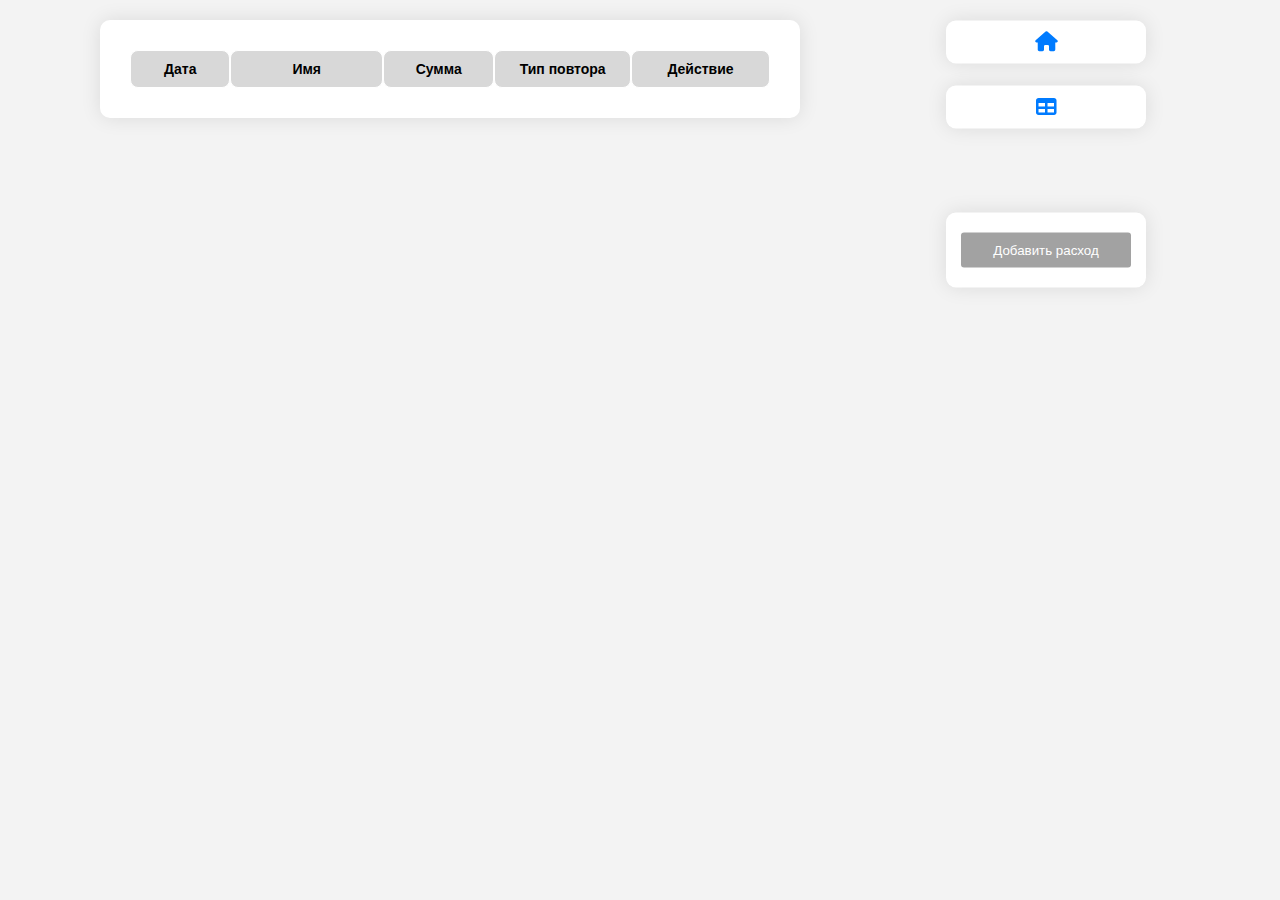
<file: frontendServer/frontendServer/templates/frontendServer/template/model/expenses.html>
<!DOCTYPE html>
<html lang="en">
<head>
    <meta charset="UTF-8">
    <title>Расходы</title>
    <link rel="stylesheet" href="../../../../static/frontendServer/static/css/profits-expenses.css">
    <link rel="stylesheet" href="https://cdnjs.cloudflare.com/ajax/libs/font-awesome/6.0.0-beta3/css/all.min.css">

</head>
<body>

<button id="backToIndex" onclick="window.location.replace('main')"><i class="fa-solid fa-house"></i></button>

<button id="backToModel" ><i class="fa-solid fa-table"></i></button>

<div class="container">
    <div id="tableContainer">
        <table class="table" border="1" cellPadding="4" cellSpacing="0">
            <thead>
            <tr>
                <th style="width: 80px">Дата</th>
                <th style="width: 150px">Имя</th>
                <th style="width: 90px">Сумма</th>
                <th style="width: 120px">Тип повтора</th>
                <th style="width: 120px">Действие</th>
            </tr>
            </thead>
            <tbody id="tableBody">
            <!-- Данные будут вставлены сюда -->
            </tbody>
        </table>
    </div>


    <div class="controlPanel">
        <!-- Кнопка "Добавить расход" -->
        <button id="createExpense">Добавить расход</button>

        <!-- Модальное окно для добавления расхода -->
        <div id="expenseModal" style="display: none;">
            <form id="expenseForm">
                <!-- Выбор типа расхода -->
                <select id="incomeType" name="incomeType" class="profitType">
                    <option selected disabled>Тип расхода</option>
                    <option value="option1">Каждый день</option>
                    <option value="option2">Каждый месяц</option>
                    <option value="option3">Каждый год</option>
                    <option value="option4">Пользовательский</option>
                    <option value="option5">Без повтора</option>
                </select>
            </form>
        </div>

        <div id="everyDMY_model" style="display: none">
            <form id="everyDMY_form" autocomplete="off">
                <label for="amount"></label>
                <input type="text" id="everyDMY_amount" required placeholder="Сумма"><br>

                <label for="name"></label>
                <input type="text" id="everyDMY_name" required placeholder="Название"><br>

                <label for="startDate"></label>
                <input type="date" id="everyDMY_startDate" required placeholder="гггг-мм-дд"><br>

                <label for="finishDate"></label>
                <input type="date" id="everyDMY_finishDate" required placeholder="гггг-мм-дд"><br>

                <button id="saveButton" type="submit">Сохранить</button>
            </form>
        </div>

        <div id="custom_model" style="display: none">
            <form id="custom_form" autocomplete="off">
                <label for="amount"></label>
                <input type="text" id="custom_amount" required placeholder="Сумма"><br>

                <label for="name"></label>
                <input type="text" id="custom_name" required placeholder="Название"><br>

                <label for="replayDays"></label>
                <input type="text" id="custom_replayDays" required placeholder="День повтора"><br>

                <label for="startDate"></label>
                <input type="date" id="custom_startDate" required placeholder="гггг-мм-дд"><br>

                <label for="finishDate"></label>
                <input type="date" id="custom_finishDate" required placeholder="гггг-мм-дд"><br>

                <button id="saveButton" type="submit">Сохранить</button>
            </form>
        </div>

        <div id="withoutRepeats_model" style="display: none">
            <form id="withoutRepeats_form" autocomplete="off">
                <label for="amount"></label>
                <input type="text" id="withoutRepeats_amount" required placeholder="Сумма"><br>

                <label for="name"></label>
                <input type="text" id="withoutRepeats_name" required placeholder="Название"><br>

                <label for="startDate"></label>
                <input type="date" id="withoutRepeats_startDate" required placeholder="гггг-мм-дд"><br>

                <button id="saveButton" type="submit">Сохранить</button>
            </form>
        </div>
    </div>
</div>




<script src="../../../../static/frontendServer/static/js/serverURL.js"></script>
<script src="../../../../static/frontendServer/static/js/model/expenses/fill_table.js"></script>
<script src="https://code.jquery.com/jquery-1.12.4.min.js"></script>
<script src="../../../../static/frontendServer/static/js/utils.js"></script>
<script src="../../../../static/frontendServer/static/js/model/navButtons.js"></script>
<script src="../../../../static/frontendServer/static/js/model/expenses/add_newExpense.js"></script>


</body>
</html>
</file>
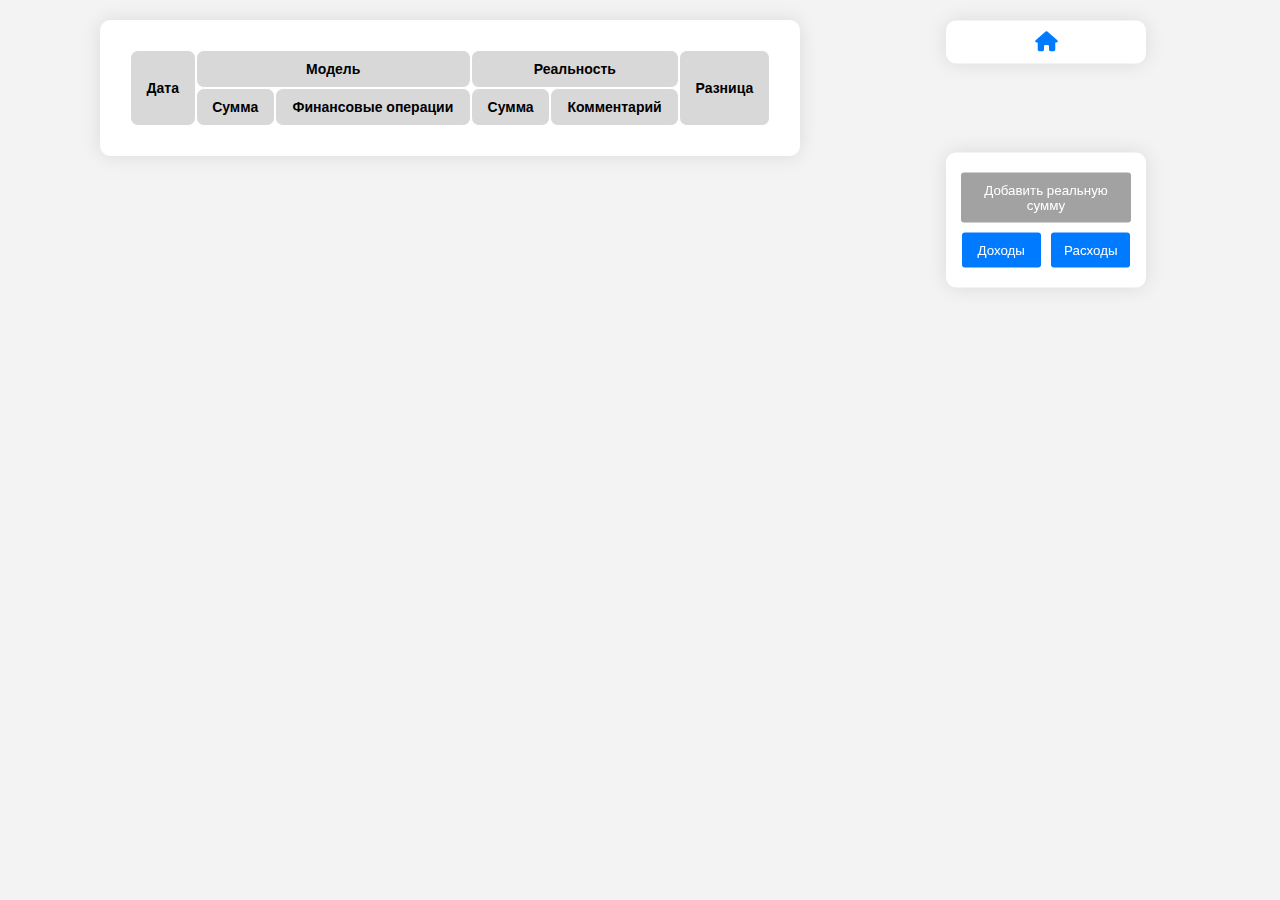
<file: frontendServer/frontendServer/templates/frontendServer/template/model/model.html>
<!DOCTYPE html>
<html lang="en">
<head>
    <meta charset="UTF-8">
    <title>Модель</title>
    <link rel="stylesheet" href="../../../../static/frontendServer/static/css/model.css">
    <link rel="stylesheet" href="https://cdnjs.cloudflare.com/ajax/libs/font-awesome/6.0.0-beta3/css/all.min.css">
</head>
<body>
<button id="backToIndex" onclick="window.location.replace('main')"><i class="fa-solid fa-house"></i></button>


<div class="container">

    <div id="tableContainer">
        <table class="table" border="1" cellpadding="4" cellspacing="0">
            <thead>
            <tr>
                <th rowspan="2">Дата</th>
                <th colspan="2">Модель</th>
                <th colspan="2">Реальность</th>
                <th rowspan="2">Разница</th>
            </tr>
            <tr>
                <th>Сумма</th>
                <th>Финансовые операции</th>
                <th>Сумма</th>
                <th>Комментарий</th>
            </tr>
            </thead>
            <tbody id="tableBody"></tbody>
        </table>
    </div>

    <div class="controlPanel">
        <!-- Кнопка "Добавить реальную сумму" -->
        <button id="addRealAmountButton">Добавить реальную сумму</button><br>
        <!-- Модальное окно для добавления реальной суммы -->
        <div id="expenseModal" style="display: none;">
            <form id="expenseForm">
                <label for="expenseDate" autocomplete="off"></label>
                <input type="date" id="expenseDate" required placeholder="гггг-мм-дд"><br>

                <label for="expenseAmount"></label>
                <input type="text" id="expenseAmount" required placeholder="Сумма"><br>

                <label for="expenseComment"></label>
                <input type="text" id="expenseComment" required placeholder="Комментарий"><br>

                <button type="submit" id="saveRealAmount">Сохранить</button>
            </form>
        </div>

        <!-- Кнопка "Доходы" -->
        <button id="profitsButton">Доходы</button>

        <!-- Кнопка "Расходы" -->
        <button id="expensesButton">Расходы</button>
    </div>

</div>


<script>
    document.getElementById('profitsButton').addEventListener('click', function () {
        const urlParams = new URLSearchParams(window.location.search);
        // const token = urlParams.get('token');

        const modelId = urlParams.get('id');

        // Перенаправление на страницу profits.html с параметром id
        window.location.replace(`profits?id=${modelId}`);
    })

    document.getElementById('expensesButton').addEventListener('click', function () {
        const urlParams = new URLSearchParams(window.location.search);
        // const token = urlParams.get('token');
        const modelId = urlParams.get('id');

        // Перенаправление на страницу profits.html с параметром id
        window.location.replace(`expenses?id=${modelId}`);
    })
</script>

<script src="../../../../static/frontendServer/static/js/serverURL.js"></script>
<script src="../../../../static/frontendServer/static/js/model/fill_table.js"></script>
<script src="../../../../static/frontendServer/static/js/model/update_realAmount.js"></script>
<script src="../../../../static/frontendServer/static/js/utils.js"></script>

</body>
</html>
</file>
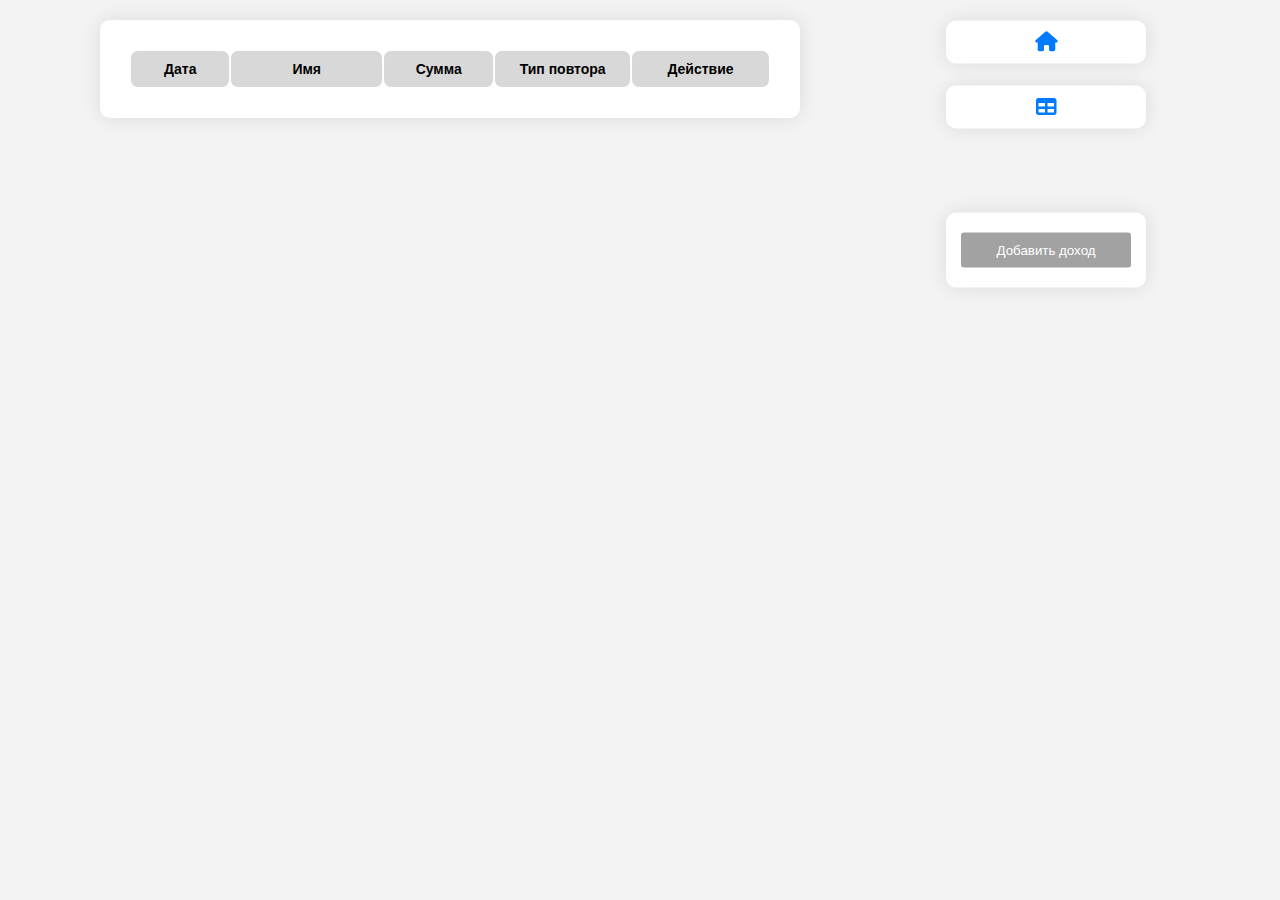
<file: frontendServer/frontendServer/templates/frontendServer/template/model/profits.html>
<!DOCTYPE html>
<html lang="en">
<head>
    <meta charset="UTF-8">
    <title>Доходы</title>
    <link rel="stylesheet" href="../../../../static/frontendServer/static/css/profits-expenses.css">
    <link rel="stylesheet" href="https://cdnjs.cloudflare.com/ajax/libs/font-awesome/6.0.0-beta3/css/all.min.css">

</head>
<body>

<button id="backToIndex" onclick="window.location.replace('main')"><i class="fa-solid fa-house"></i></button>

<button id="backToModel" ><i class="fa-solid fa-table"></i></button>

<div class="container">
    <div id="tableContainer">
        <table class="table" border="1" cellPadding="4" cellSpacing="0">
            <thead>
            <tr>
                <th style="width: 80px">Дата</th>
                <th style="width: 150px">Имя</th>
                <th style="width: 90px">Сумма</th>
                <th style="width: 120px">Тип повтора</th>
                <th style="width: 120px">Действие</th>
            </tr>
            </thead>
            <tbody id="tableBody">
            <!-- Данные будут вставлены сюда -->
            </tbody>
        </table>
    </div>


    <div class="controlPanel">
    <!-- Кнопка "Добавить доход" -->
        <button id="createProfit">Добавить доход</button>

        <!-- Модальное окно для добавления дохода -->
        <div id="profitModal" style="display: none;">
            <form id="profitForm">
                <!-- Выбор типа дохода -->
                <select id="incomeType" name="incomeType" class="profitType">
                    <option selected disabled>Тип дохода</option>
                    <option value="option1">Каждый день</option>
                    <option value="option2">Каждый месяц</option>
                    <option value="option3">Каждый год</option>
                    <option value="option4">Пользовательский</option>
                    <option value="option5">Без повтора</option>
                </select>
            </form>
        </div>

        <div id="everyDMY_model" style="display: none">
            <form id="everyDMY_form" autocomplete="off">
                <label for="amount"></label>
                <input type="text" id="everyDMY_amount" required placeholder="Сумма"><br>

                <label for="name"></label>
                <input type="text" id="everyDMY_name" required placeholder="Название"><br>

                <label for="startDate"></label>
                <input type="date" id="everyDMY_startDate" required placeholder="гггг-мм-дд"><br>

                <label for="finishDate"></label>
                <input type="date" id="everyDMY_finishDate" required placeholder="гггг-мм-дд"><br>

                <button id="saveButton" type="submit">Сохранить</button>
            </form>
        </div>

        <div id="custom_model" style="display: none">
            <form id="custom_form" autocomplete="off">
                <label for="amount"></label>
                <input type="text" id="custom_amount" required placeholder="Сумма"><br>

                <label for="name"></label>
                <input type="text" id="custom_name" required placeholder="Название"><br>

                <label for="replayDays"></label>
                <input type="text" id="custom_replayDays" required placeholder="День повтора"><br>

                <label for="startDate"></label>
                <input type="date" id="custom_startDate" required placeholder="гггг-мм-дд"><br>

                <label for="finishDate"></label>
                <input type="date" id="custom_finishDate" required placeholder="гггг-мм-дд"><br>

                <button id="saveButton" type="submit">Сохранить</button>
            </form>
        </div>

        <div id="withoutRepeats_model" style="display: none">
            <form id="withoutRepeats_form" autocomplete="off">
                <label for="amount"></label>
                <input type="text" id="withoutRepeats_amount" required placeholder="Сумма"><br>

                <label for="name"></label>
                <input type="text" id="withoutRepeats_name" required placeholder="Название"><br>

                <label for="startDate"></label>
                <input type="date" id="withoutRepeats_startDate" required placeholder="гггг-мм-дд"><br>

                <button id="saveButton" type="submit">Сохранить</button>
            </form>
        </div>
    </div>
</div>


<script src="../../../../static/frontendServer/static/js/serverURL.js"></script>
<script src="../../../../static/frontendServer/static/js/model/profits/fill_table.js"></script>
<script src="https://code.jquery.com/jquery-1.12.4.min.js"></script>
<script src="../../../../static/frontendServer/static/js/utils.js"></script>
<script src="../../../../static/frontendServer/static/js/model/navButtons.js"></script>
<script src="../../../../static/frontendServer/static/js/model/profits/add_newProfit.js"></script>


</body>
</html>
</file>
<file: frontendServer/frontendServer/static/frontendServer/static/css/profits-expenses.css>
body {
    font-family: Arial, sans-serif;
    background-color: #f3f3f3;
    margin: 0;
    padding: 0;
}


.container {
    display: flex;
    justify-content: space-between;
    align-items: center;
    margin: auto;
    max-width: 1200px;
}

.controlPanel, #tableContainer {
    box-sizing: border-box;
    padding: 30px;
}

#tableContainer {
    min-width: 700px;
    background-color: #fff;
    max-width: 300px;
    border-radius: 10px;
    box-shadow: 0 0 20px rgba(0, 0, 0, 0.1);
    margin: 20px 60px;
    text-align: center;
}

.controlPanel {
    position: fixed;
    left: 70%;
    top: 230px;
    /*top: 21.6%;*/
    transform: translateY(-50%);

    background-color: #fff;
    width: 200px;
    padding: 10px 10px 20px;
    border-radius: 10px;
    box-shadow: 0 0 20px rgba(0, 0, 0, 0.1);
    margin: 20px 50px;
    text-align: center;
}

#saveButton,
#createProfit,
#createExpense,
#deleteButton,
#editButton {
    width: 94%;
    padding: 10px;
    background-color: #007bff;
    color: #fff;
    border: none;
    border-radius: 3px;
    cursor: pointer;
    margin-top: 10px;
}

#deleteButton,
#editButton {
    margin-top: 2px;
    margin-bottom: 2px;
}

#deleteButton {
    background-color: #de0000;
}

#saveButton {
    background-color: #17a200;
}

#createProfit,
#createExpense {
    background-color: #a2a2a2;
}

#editButton:hover {
    background-color: #0052a9;
}

#deleteButton:hover {
    background-color: #8d0000;
}

#saveButton:hover {
    background-color: #0d6500;
}

#createProfit:hover,
#createExpense:hover {
    background-color: #6b6b6b;
}

#backToIndex,
#backToModel {
    position: fixed;
    left: 70%;
    top: 22px;
    transform: translateY(-50%);

    background-color: #fff;
    border-radius: 10px;
    box-shadow: 0 0 20px rgba(0, 0, 0, 0.1);
    margin: 20px 50px;
    text-align: center;

    color: #007bff;
    border: none;
    padding: 10px 25px;
    cursor: pointer;
    font-size: 20px;
    width: 200px;
}

#backToModel {
    top: 87px;
}

#backToIndex:hover,
#backToModel:hover {
    background-color: #ababab;
}

select,
input[type="date"],
input[type="text"] {
    padding: 10px;
    margin: 10px 0 0px;
    border: 1px solid #ccc;
    border-radius: 3px;
    text-align: center;
    box-sizing: border-box;
    width: 94%;
}

.table {
    width: 100%;
    border: none;
}
.table thead th {
    font-weight: bold;
    padding: 10px 15px;
    background: #d8d8d8;
    font-size: 14px;
    border-radius: 8px 8px 8px 8px;
    border: 1px solid white;
}
.table thead tr th:first-child {
    border-radius: 8px 8px 8px 8px;
}
.table thead tr th:last-child {
    border-radius: 8px 8px 8px 8px;
}
.table tbody td {
    border: none;
    padding: 10px 15px;
    font-size: 14px;
}
.table tbody tr:nth-child(even){
    background: #f3f3f3;
}
.table tbody tr td:first-child {
    border-radius: 8px 0 0 8px;
}
.table tbody tr td:last-child {
    border-radius: 0 8px 8px 0;
}
</file>
<file: frontendServer/frontendServer/static/frontendServer/static/css/model.css>
body {
    font-family: Arial, sans-serif;
    background-color: #f3f3f3;
    margin: 0;
    padding: 0;
}


.container {
    display: flex;
    justify-content: space-between;
    align-items: center;
    margin: auto;
    max-width: 1200px;
}

.controlPanel, #tableContainer {
    box-sizing: border-box;
    padding: 30px;
}

#tableContainer {
    min-width: 700px;
    background-color: #fff;
    max-width: 300px;
    border-radius: 10px;
    box-shadow: 0 0 20px rgba(0, 0, 0, 0.1);
    margin: 20px 60px;
    text-align: center;
}

.controlPanel {
    position: fixed;
    left: 70%;
    top: 200px;
    /*top: 19%;*/
    transform: translateY(-50%);

    background-color: #fff;
    width: 200px;
    padding: 10px 10px 20px;
    border-radius: 10px;
    box-shadow: 0 0 20px rgba(0, 0, 0, 0.1);
    margin: 20px 50px;
    text-align: center;
}

#saveRealAmount,
#addRealAmountButton,
#expensesButton,
#profitsButton {
    width: 94%;
    padding: 10px;
    background-color: #007bff;
    color: #fff;
    border: none;
    border-radius: 3px;
    cursor: pointer;
    margin-top: 10px;
}

#addRealAmountButton:hover,
#expensesButton:hover,
#profitsButton:hover {
    background-color: #0052a9;
}

#addRealAmountButton {
    background-color: #a2a2a2;
}

#addRealAmountButton:hover {
    background-color: #6b6b6b;
}

#backToIndex {
    position: fixed;
    left: 70%;
    top: 22px;
    transform: translateY(-50%);

    background-color: #fff;
    border-radius: 10px;
    box-shadow: 0 0 20px rgba(0, 0, 0, 0.1);
    margin: 20px 50px;
    text-align: center;

    color: #007bff;
    border: none;
    padding: 10px 25px;
    cursor: pointer;
    font-size: 20px;
    width: 200px;
}

#backToIndex:hover {
    background-color: #ababab;
}

input[type="date"],
input[type="text"] {
    padding: 10px;
    margin: 10px 0 0px;
    border: 1px solid #ccc;
    border-radius: 3px;
    text-align: center;
    box-sizing: border-box;
    width: 94%;
}

#saveRealAmount{
    width: 94%;
    background-color: #17a200;
}

#saveRealAmount:hover{
    background-color: #0d6500;
}

#tableProfit,
#tableExpense {
    text-align: left;
}

#expensesButton,
#profitsButton {
    width: 44%;
    margin-right: 3px;
    margin-left: 3px;
}


.table {
    width: 100%;
    border: none;
}
.table thead th {
    font-weight: bold;
    padding: 10px 15px;
    background: #d8d8d8;
    font-size: 14px;
    border-radius: 8px 8px 8px 8px;
    border: 1px solid white;

}
.table thead tr th:first-child {
    border-radius: 8px 8px 8px 8px;
    /*border: 1px solid white;*/
}
.table thead tr th:last-child {
    border-radius: 8px 8px 8px 8px;
    /*border: 1px solid white;*/
}
.table tbody td {
    border: none;
    padding: 10px 15px;
    font-size: 14px;
}
.table tbody tr:nth-child(even){
    background: #f3f3f3;
}
.table tbody tr td:first-child {
    border-radius: 8px 0 0 8px;
}
.table tbody tr td:last-child {
    border-radius: 0 8px 8px 0;
}
</file>
